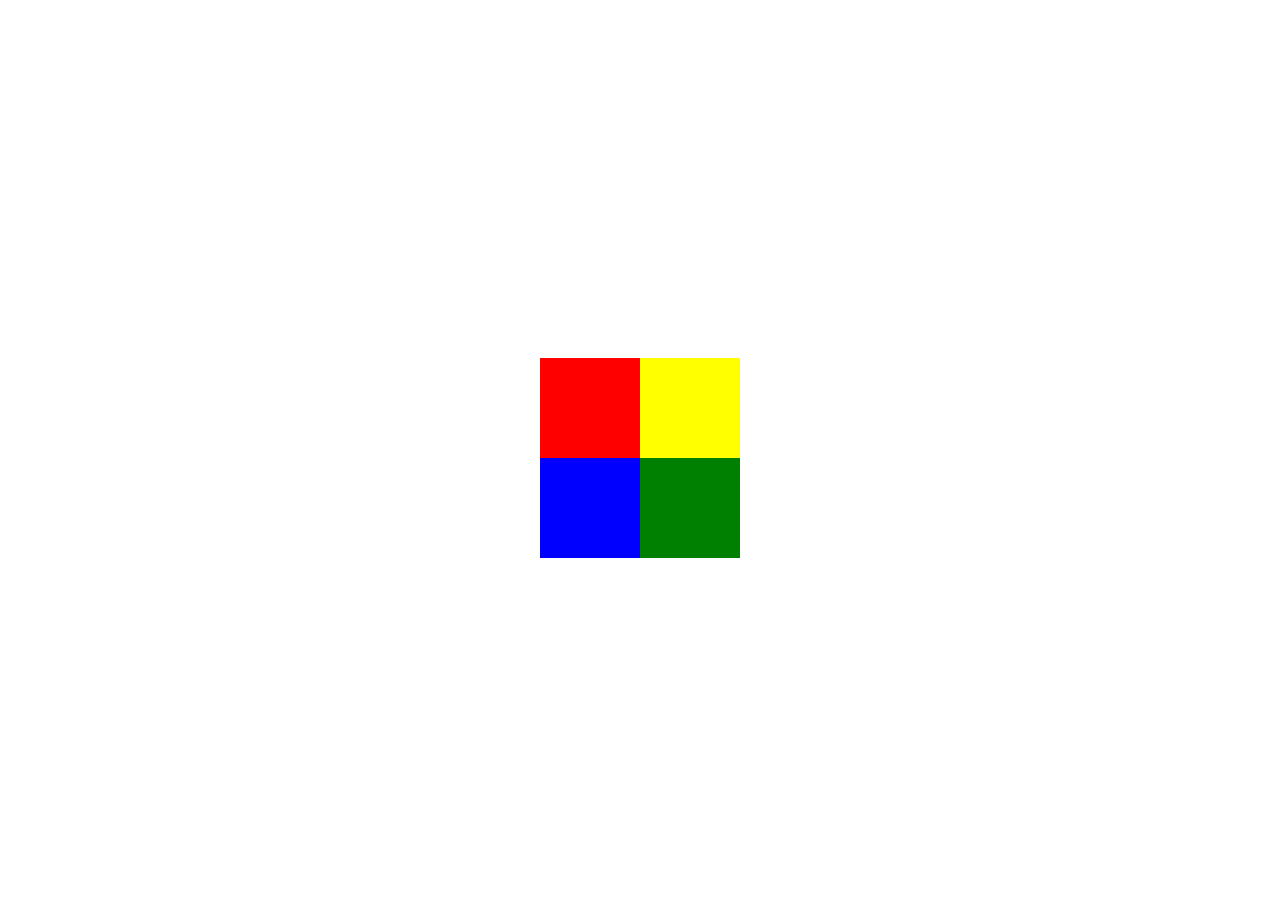
<file: Week-2/Exercise-2.2/index.html>
<!DOCTYPE html>
<html>
  <head>
    <title>Google Docs</title>
    <link rel="stylesheet" href="styles.css">
  </head>

  <body>
    <div class="container">
      <div class="text">Hi!</div>
      <div class="square top left" style="background-color: red"></div>
      <div class="square top right" style="background-color: yellow"></div>
      <div class="square bottom left" style="background-color: blue"></div>
      <div class="square bottom right" style="background-color: green"></div>
    </div>
  </body>
</html>
</file>
<file: Week-2/Exercise-2.2/styles.css>
html, body{
  height: 100%;
}
body{
  display: flex;
  justify-content: center;
  align-items: center;
}
.container {
  display: flex;
  flex-wrap: wrap;
  height: 200px;
  width: 200px;
  position: relative;
}
.text{
  position:absolute;
  left: 50px;
  top: 50px;
  height: 100px;
  width: 100px;
  font-size: 2em;
  display: flex;
  justify-content: center;
  align-items: center;
  z-index: -1;
}
.square {
  width: 100px;
  height: 100px;
  transition: transform 500ms ease-in-out;
}
.top.left {
  transform-origin: left top;
}
.bottom.left {
  transform-origin: left bottom;
}
.top.right {
  transform-origin: right top;
}
.bottom.right {
  transform-origin: right bottom;
}
.container:hover > .square.top.left, .container:hover > .square.bottom.right{
  transform: rotate(90deg);
}
.container:hover > .square.top.right, .container:hover > .square.bottom.left{
  transform: rotate(-90deg);
}
</file>
